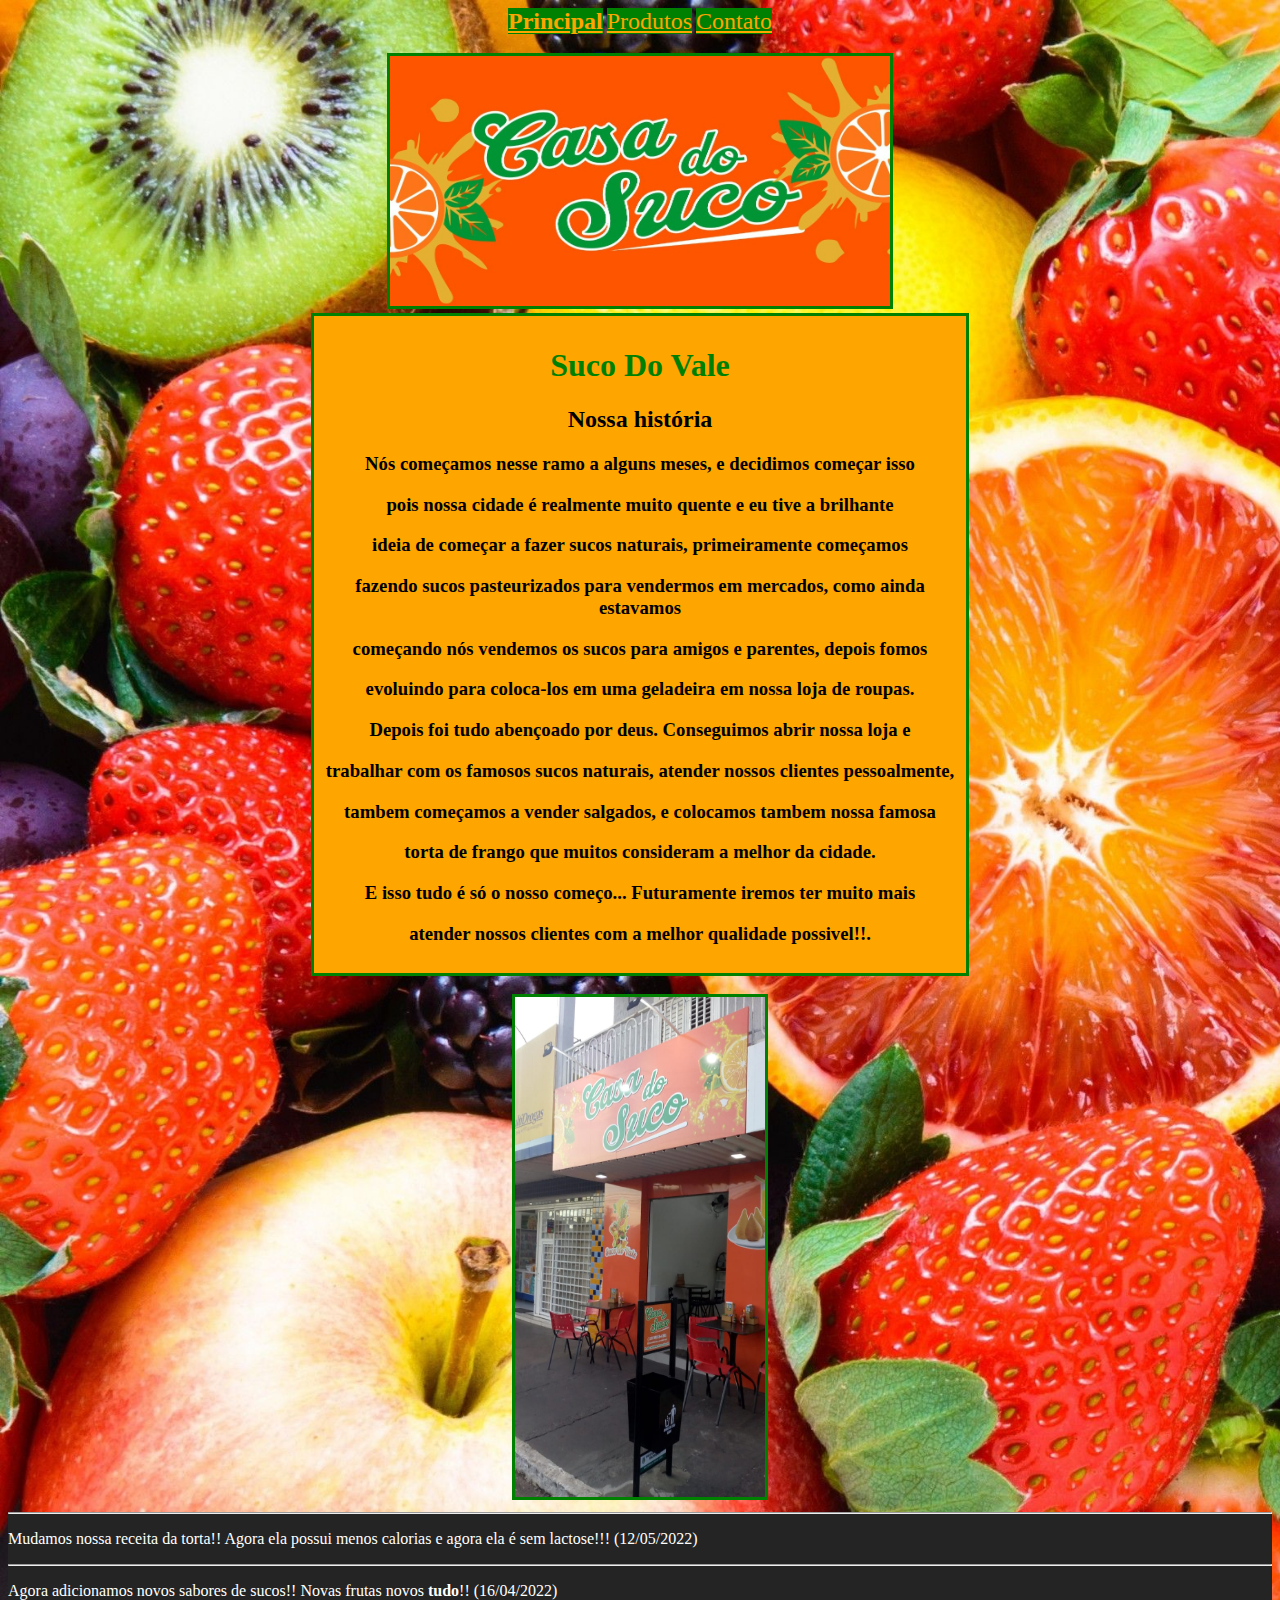
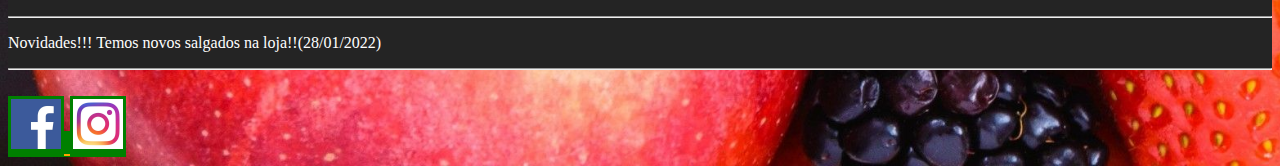
<file: julian-20221020T172706Z-001/julian/index.html>
<!DOCTYPE html>
<html>
<head>
    <meta charset='utf-8'>
    
    <title>SucoDoVale</title>
    
    <link rel='stylesheet' type='text/css' media='screen' href='main.css'>
    
</head>
<body>
    <div align="center">
    <header></header>
    <nav>
        <a href="index.html"><b>Principal</b></a>
        <a href="produto.html">Produtos</a>
        <a href="contato.html">Contato</a>
    </nav>
    <br>
</div>
    <div align="center">
    <img class="bomdia" src="img/img2.jpg" width="500" height="250">
</div>
<div class="cor" id="content" align="center">
    <h1 class="Verde"> Suco Do Vale</h1>
    <h2 class="Color"> Nossa história</h2>
    <h3> Nós começamos nesse ramo a alguns meses, e decidimos começar isso</h3>
    <h3> pois nossa cidade é realmente muito quente e eu tive a brilhante </h3>
    <h3> ideia de começar a fazer sucos naturais, primeiramente começamos </h3>
    <h3> fazendo sucos pasteurizados para vendermos em mercados, como ainda estavamos </h3>
    <h3> começando nós vendemos os sucos para amigos e parentes, depois fomos </h3>
    <h3> evoluindo para coloca-los em uma geladeira em nossa loja de roupas.</h3>
    <h3> Depois foi tudo abençoado por deus. Conseguimos abrir nossa loja e</h3>
    <h3> trabalhar com os famosos sucos naturais, atender nossos clientes pessoalmente,</h3>
    <h3> tambem começamos a vender salgados, e colocamos tambem nossa famosa</h3>
    <h3> torta de frango que muitos consideram a melhor da cidade.</h3>
    <h3> E isso tudo é só o nosso começo... Futuramente iremos ter muito mais</h3>
    <h3> atender nossos clientes com a melhor qualidade possivel!!.</h3>
    
</div>
<div align="center">
    <br>
    <img class="bomdia" src="img/img1.jpg" width="250" height="500">
</div>
<div class="cor3">
    <aside>
        <hr>
        <p class="um">Mudamos nossa receita da torta!! Agora ela possui menos calorias e agora ela é sem lactose!!! (12/05/2022)</p>
        <hr>
        <p class="um">Agora adicionamos novos sabores de sucos!! Novas frutas novos <b>tudo</b>!! (16/04/2022)</p>
        <hr>
        <p class="um">Novidades!!! Temos novos salgados na loja!!(28/01/2022)</p>
        <hr>
    </aside>
</div>
<div>
    <footer>
        <br>
        <a href="https://www.facebook.com/profile.php?id=100078256133696"> <img class="boanoite" src="img/facebook.webp" width="45" height="45">  </a>
        <a href="https://www.instagram.com/casadosuco.sucodovale/"> <img class="boanoite" src="img/insta.webp" width="60" height="60"> </a>
    </footer> 
</div>
</body>
</html>
</file>
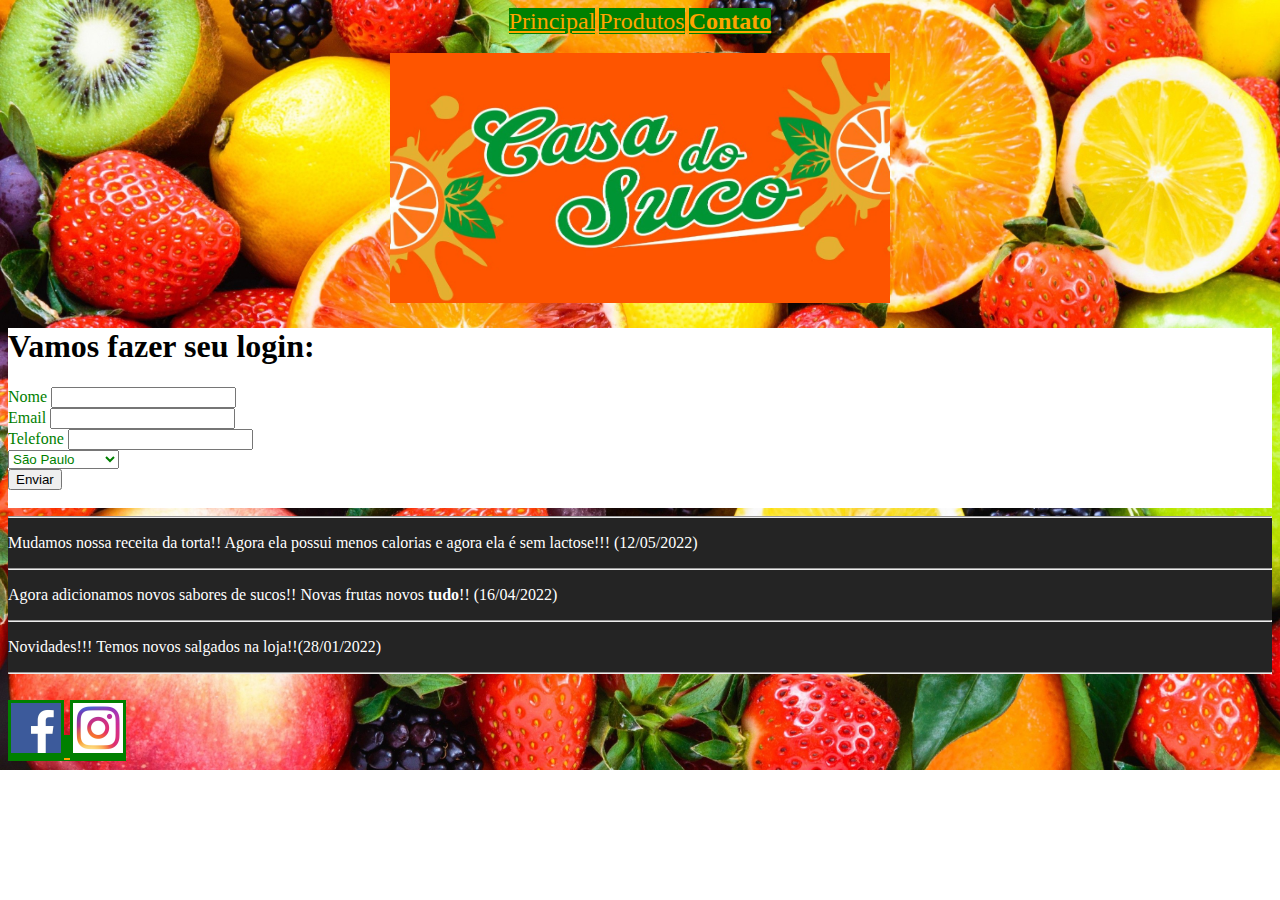
<file: julian-20221020T172706Z-001/julian/contato.html>
<!DOCTYPE html>
<html>
<head>
    <meta charset='utf-8'>
    
    <title>ContatoPag</title>
    
    <link rel='stylesheet' type='text/css' media='screen' href='main.css'>
</head>
<body>
    <div id="content" align="center">
    <a href="index.html">Principal</a>
        <a href="produto.html">Produtos</a>
        <a href="contato.html"><b>Contato</b></a>
    </div>
   
    <div id="content" align="center">
        <br>
        <img src="img/img2.jpg" width="500" height="250">
    </div>
    <div class="cor5">
        <h1>Vamos fazer seu login:</h1>
        <form method="POST" action="viewformdata.php">
            <label for="Nome" id="name">Nome</label>
            <input type="text" name="Nome" id="Nome">
            <br>
            <label for="email" id="email">Email</label>
            <input type="email" name="email"id="email">
            <br>
            <label for="Telefone" id="Telefone">Telefone</label>
            <input type="number" name="Telefone" id="Telefone">
            <br>
            <select name="estado" id="estado">
                <option value="SP">São Paulo</option>
                <option value="SC">Santa Catarina</option>
                <option value="PR">Parana</option>
                <option value="RJ">Rio de Janeiro</option>
            </select>
            <br>
            <input type="submit" value="Enviar">
        </form>
    <br>
    </div>
    <div class="cor3">
        <aside>
            <hr>
            <p class="um">Mudamos nossa receita da torta!! Agora ela possui menos calorias e agora ela é sem lactose!!! (12/05/2022)</p>
            <hr>
            <p class="um">Agora adicionamos novos sabores de sucos!! Novas frutas novos <b>tudo</b>!! (16/04/2022)</p>
            <hr>
            <p class="um">Novidades!!! Temos novos salgados na loja!!(28/01/2022)</p>
            <hr>
        </aside>
    </div>
    <div>
        <footer>
            <br>
            <a href="https://www.facebook.com/profile.php?id=100078256133696"> <img class="boanoite" src="img/facebook.webp" width="45" height="45">  </a>
            <a href="https://www.instagram.com/casadosuco.sucodovale/"> <img class="boanoite" src="img/insta.webp" width="60" height="60"> </a>
        </footer> 
    </div>
</body>
</html>
</file>
<file: julian-20221020T172706Z-001/julian/main.css>
body{
    background-image: url("img/SLA.jpg");
    background-repeat: no-repeat;
    background-size: cover;

}
div.cor{
    background-color: orange;
    width: 40%;
    right: 50%;
    margin: auto;
    width: 50%;
    border: 3px solid green;
    padding: 10px;
}
div.cores{
    background-color: orange;
    width: 40%;
    border: 3px solid #ff8800;
    padding: 10px;
}
div.cor2{
    background-color: lime;
    width: 30%;
}
div.cor3{
    color: gray;
    background-color: #242424;
    margin: 0%;
}
div.cor4{
    background-color: orange;
    border: 4px solid lime;
}
div.cor5{
    background-color: white;
    margin: 0%;
}
h1.Verde{
    color: green;
}
h2.cor{
    color: #ff7b00;
}
h2.back{
    background-color: #ff7b00;
    border: 4px solid green;
    width:  21%;
}
img.bomdia{
    border: 3px solid green;
}
img.boanoite{
    border: 3px solid green;
    width: 50px;
    height: 50px;
}
p.color{
    background-color: white;
    width: 20%;
}
a{
    font-size: 18pt;
    text-indent: 4cm;
    background-color: green;
}
a:link{
    color: orange;
}
a:visited{
    color: lime;
}
a:hover{
    color: yellow;
}
a:active{
    color: red;
}
label{
    color: green;
}
select{
    color: green;
}
table,tr,th,td{
    color: orangered;
border-bottom: solid #2e2a2a 1px;
border-collapse: collapse;
padding: 2px;
padding-left: 8px;
padding-right: 8px;
}
table {width: 50%;}
th{
    color: white;
    height: 25px;
    background-color: green;
}
td.r{
    text-align: right;
}
tr:hover{
    background-color: green;
}
p.um{
    background-color: #242424;
    color: white;
}
</file>
